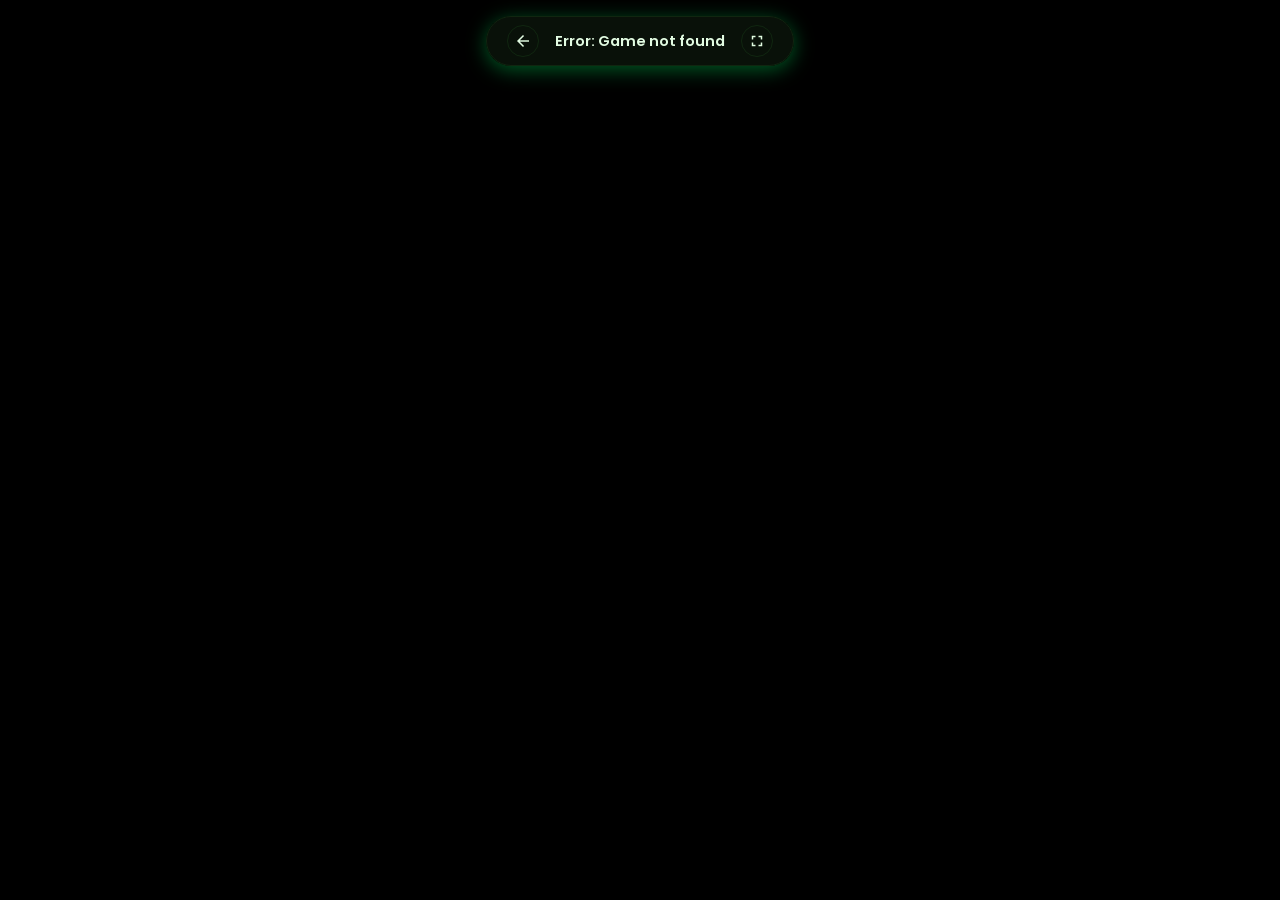
<file: learn.html>
<!DOCTYPE html>
<html lang="en">
<head>
    <meta charset="UTF-8">
    <meta name="viewport" content="width=device-width, initial-scale=1.0">
    <title id="page-title">Clever | Portal</title>
    <link rel="icon" id="page-favicon" href="https://support.highlandschools.org/wp-content/uploads/2020/11/clever1.png">
    <link rel="stylesheet" href="https://fonts.googleapis.com/css2?family=Poppins:wght@300;400;500;600;700&display=swap">
    <link rel="stylesheet" href="https://fonts.googleapis.com/icon?family=Material+Icons">
    <style>
        :root {
            --bg-color: #050a06;
            --neon-green: #00ff66;
            --neon-glow: rgba(0, 255, 102, 0.35);
            --text-color: #e2fce2;
        }
        * { box-sizing: border-box; margin: 0; padding: 0; font-family: 'Poppins', sans-serif; }
        body, html { width: 100%; height: 100%; overflow: hidden; background: var(--bg-color); color: var(--text-color); }
        
        .player-shell { position: relative; width: 100%; height: 100%; display: flex; flex-direction: column; }
        
        .game-hud {
            position: absolute;
            top: 16px;
            left: 50%;
            transform: translateX(-50%);
            display: flex;
            align-items: center;
            gap: 16px;
            background: rgba(11, 20, 11, 0.85);
            backdrop-filter: blur(12px);
            border: 1px solid #102610;
            padding: 8px 20px;
            border-radius: 40px;
            z-index: 1000;
            box-shadow: 0 4px 20px var(--neon-glow);
            transition: opacity 0.3s ease;
        }
        
        .hud-title { font-size: 0.9rem; font-weight: 600; color: var(--text-color); }
        
        .hud-btn {
            background: transparent;
            border: 1px solid #102610;
            color: var(--text-color);
            width: 32px;
            height: 32px;
            border-radius: 50%;
            display: flex;
            align-items: center;
            justify-content: center;
            cursor: pointer;
            transition: all 0.2s;
        }
        .hud-btn:hover { border-color: var(--neon-green); color: var(--neon-green); box-shadow: 0 0 8px var(--neon-glow); }

        .frame-container { flex: 1; width: 100%; height: 100%; border: none; background: #000; }
        iframe { width: 100%; height: 100%; border: none; display: block; }
    </style>
</head>
<body>
    <div class="player-shell">
        <div class="game-hud" id="game-hud">
            <button class="hud-btn" onclick="window.location.href='index.html'" title="Return Home">
                <span class="material-icons" style="font-size: 18px;">arrow_back</span>
            </button>
            <span class="hud-title" id="game-title-display">Loading Game...</span>
            <button class="hud-btn" onclick="toggleFullscreen()" title="Fullscreen">
                <span class="material-icons" style="font-size: 18px;">fullscreen</span>
            </button>
        </div>

        <div class="frame-container">
            <iframe id="gameiframe" src="" allowfullscreen title="Game Frame"></iframe>
        </div>
    </div>

    <script>
        const saved = localStorage.getItem('tcawSettings');
        const title = document.getElementById('page-title');
        let favicon = document.getElementById('page-favicon');

        if (!favicon) {
            favicon = document.createElement('link');
            favicon.id = 'page-favicon';
            favicon.rel = 'icon';
            document.head.appendChild(favicon);
        }

        let currentCloak = 'clever';
        let panicKey = '`';

        if (saved) {
            const settings = JSON.parse(saved);
            currentCloak = settings.tabCloak || 'clever';
            panicKey = settings.panicKey || '`';

            document.addEventListener('keydown', (e) => {
                if (e.key === panicKey && document.activeElement.tagName !== 'INPUT') {
                    window.location.href = 'https://classroom.google.com';
                }
            });
        }

        // Apply Cloak
        if (currentCloak === 'clever') {
            title.textContent = 'Clever | Portal';
            favicon.href = 'https://support.highlandschools.org/wp-content/uploads/2020/11/clever1.png';
        } else if (currentCloak === 'classroom') {
            title.textContent = 'Classes';
            favicon.href = 'https://ssl.gstatic.com/classroom/favicon.png';
        } else if (currentCloak === 'drive') {
            title.textContent = 'My Drive - Google Drive';
            favicon.href = 'https://ssl.gstatic.com/images/branding/product/1x/drive_2020q4_32dp.png';
        } else {
            title.textContent = 'tcaw';
            favicon.href = '/icons/favicon.png';
        }

        const params = new URLSearchParams(window.location.search);
        const gameId = params.get('id');
        let gameLink = params.get('link');

        if (gameId) {
            document.getElementById('game-title-display').textContent = gameId.toUpperCase();
        }

        if (gameLink) {
            if (gameLink.startsWith('../')) {
                gameLink = gameLink.substring(2); 
            }

            if (gameLink.endsWith('.swf')) {
                document.getElementById('gameiframe').style.display = 'none';
                
                const ruffleScript = document.createElement('script');
                ruffleScript.src = "https://unpkg.com/@ruffle-rs/ruffle";
                document.head.appendChild(ruffleScript);
                
                ruffleScript.onload = () => {
                    const ruffle = window.RufflePlayer.newest();
                    const player = ruffle.createPlayer();
                    player.style.width = '100%';
                    player.style.height = '100%';
                    player.style.border = 'none';
                    document.querySelector('.frame-container').appendChild(player);
                    player.load(gameLink); 
                };
            } else {
                if (!gameLink.split('/').pop().includes('.') && !gameLink.endsWith('/')) {
                    gameLink += '/';
                }
                document.getElementById('gameiframe').src = gameLink;
            }
        } else {
            document.getElementById('game-title-display').textContent = "Error: Game not found";
        }

        function toggleFullscreen() {
            if (!document.fullscreenElement) document.documentElement.requestFullscreen();
            else if (document.exitFullscreen) document.exitFullscreen();
        }
    </script>
</body>
</html>
</file>
